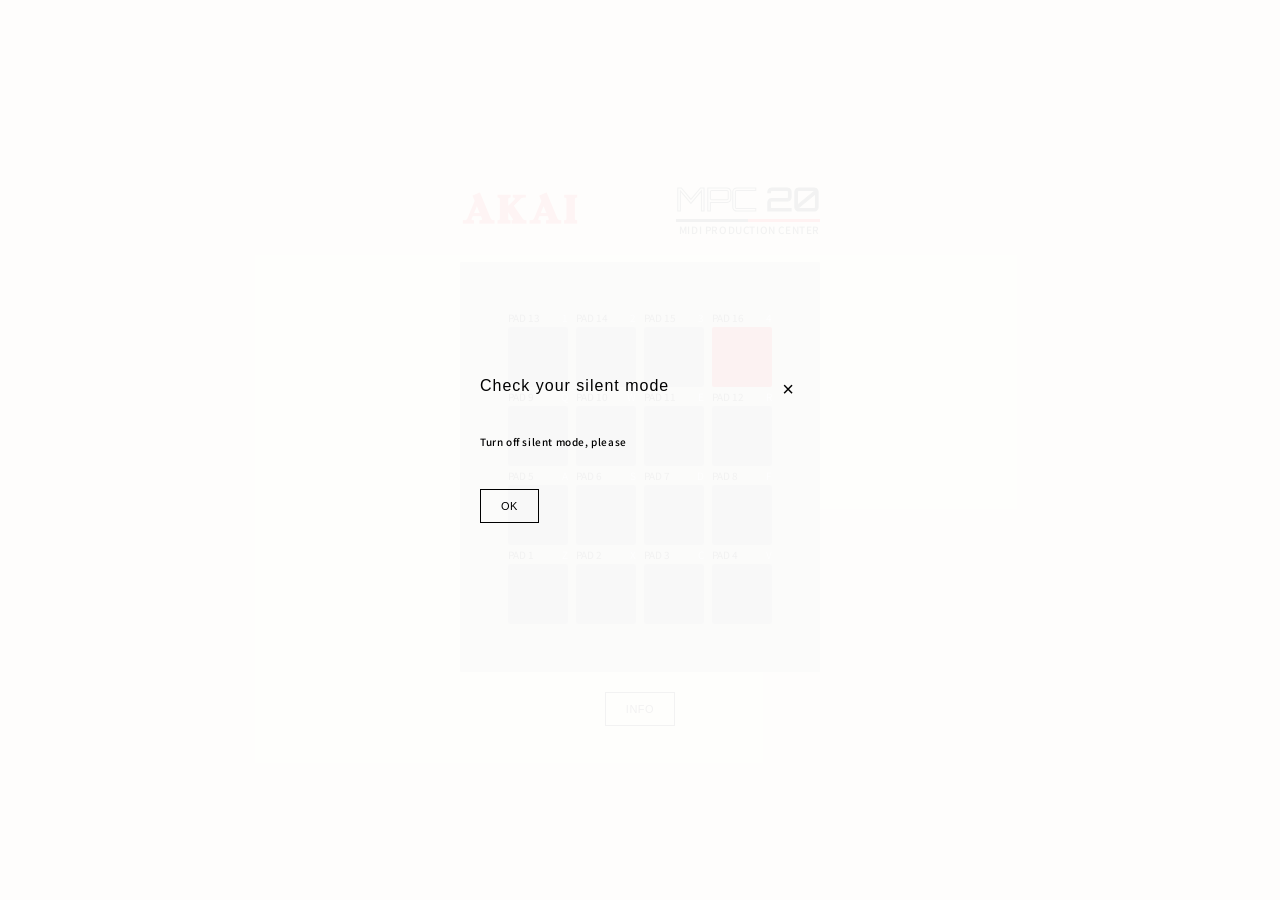
<file: mpc20/index.html>
<!doctype html>
<html lang="en">
  <head>
    <meta charset="UTF-8" />
    <meta name="viewport" content="width=device-width, initial-scale=1.0, user-scalable=no, viewport-fit=cover">
    <title>mpc20</title>
    <link rel="stylesheet" href="style.css" />
    <link rel="preconnect" href="https://fonts.googleapis.com" />
    <link rel="preconnect" href="https://fonts.gstatic.com" crossorigin />
    <link
      href="https://fonts.googleapis.com/css2?family=Aldrich&family=Goldman:wght@400;700&family=Noto+Sans+KR:wght@100..900&family=Orbitron:wght@400..900&family=Saira:ital,wght@0,100..900;1,100..900&display=swap"
      rel="stylesheet"
    />
    <link rel="stylesheet" href="https://cdnjs.cloudflare.com/ajax/libs/font-awesome/6.0.0/css/all.min.css" />
  </head>
  <body>
    <div class="machine">
      <div id="machine-header">
        <img id="akai-logo" src="assets/images/Akai-Logo.png" alt="Akai Logo" />
        <div id="machine-caption">
          <h1>
            <span id="machine-name">MPC</span>
            <span id="machine-version">20</span>
          </h1>
          <hr />
          <p>MIDI PRODUCTION CENTER</p>
        </div>
      </div>

      <div class="pad-grid">
        <div id="pad-1" class="pad">
          <div class="pad-info">
            <span class="pad-num">PAD 1</span>
            <span class="pad-command">Z</span>
          </div>
          <button></button>
        </div>
        <div id="pad-2" class="pad">
          <div class="pad-info">
            <span class="pad-num">PAD 2</span>
            <span class="pad-command">X</span>
          </div>
          <button></button>
        </div>
        <div id="pad-3" class="pad">
          <div class="pad-info">
            <span class="pad-num">PAD 3</span>
            <span class="pad-command">C</span>
          </div>
          <button></button>
        </div>
        <div id="pad-4" class="pad">
          <div class="pad-info">
            <span class="pad-num">PAD 4</span>
            <span class="pad-command">V</span>
          </div>
          <button></button>
        </div>
        <div id="pad-5" class="pad">
          <div class="pad-info">
            <span class="pad-num">PAD 5</span>
            <span class="pad-command">A</span>
          </div>
          <button></button>
        </div>
        <div id="pad-6" class="pad">
          <div class="pad-info">
            <span class="pad-num">PAD 6</span>
            <span class="pad-command">S</span>
          </div>
          <button></button>
        </div>
        <div id="pad-7" class="pad">
          <div class="pad-info">
            <span class="pad-num">PAD 7</span>
            <span class="pad-command">D</span>
          </div>
          <button></button>
        </div>
        <div id="pad-8" class="pad">
          <div class="pad-info">
            <span class="pad-num">PAD 8</span>
            <span class="pad-command">F</span>
          </div>
          <button></button>
        </div>
        <div id="pad-9" class="pad">
          <div class="pad-info">
            <span class="pad-num">PAD 9</span>
            <span class="pad-command">Q</span>
          </div>
          <button></button>
        </div>
        <div id="pad-10" class="pad">
          <div class="pad-info">
            <span class="pad-num">PAD 10</span>
            <span class="pad-command">W</span>
          </div>
          <button></button>
        </div>
        <div id="pad-11" class="pad">
          <div class="pad-info">
            <span class="pad-num">PAD 11</span>
            <span class="pad-command">E</span>
          </div>
          <button></button>
        </div>
        <div id="pad-12" class="pad">
          <div class="pad-info">
            <span class="pad-num">PAD 12</span>
            <span class="pad-command">R</span>
          </div>
          <button></button>
        </div>
        <div id="pad-13" class="pad">
          <div class="pad-info">
            <span class="pad-num">PAD 13</span>
            <span class="pad-command">1</span>
          </div>
          <button></button>
        </div>
        <div id="pad-14" class="pad">
          <div class="pad-info">
            <span class="pad-num">PAD 14</span>
            <span class="pad-command">2</span>
          </div>
          <button></button>
        </div>
        <div id="pad-15" class="pad">
          <div class="pad-info">
            <span class="pad-num">PAD 15</span>
            <span class="pad-command">3</span>
          </div>
          <button></button>
        </div>
        <div id="pad-16" class="pad">
          <div class="pad-info">
            <span class="pad-num">PAD 16</span>
            <span class="pad-command">4</span>
          </div>
          <button id="pause-pad"></button>
        </div>
      </div>
    </div>


    <button id="info-btn" class="info-btn">INFO</button>


    <div id="info-modal" class="info-modal">
      <div class="info-modal-content">
        <button id="close-info-btn" class="close-btn">×</button>
        <h2>INFO</h2>
        <div class="info-details">
          <h3>v 1.0.0</h3>
          <div class="info-item">
            <a href="https://www.instagram.com/abcdefgain" target="_blank" rel="noopener noreferrer"><i class="fab fa-instagram"></i></a>
          </div>
          <div class="info-item">
            <a href="https://github.com/abcdefgain/lab/" target="_blank" rel="noopener noreferrer"><i class="fab fa-github"></i></a>
          </div>
        </div>
      </div>
    </div>

    <div id="mute-modal" class="mute-modal">
      <div class="mute-modal-content">
        <button id="close-mute-btn" class="close-btn">×</button>
        <h2>Check your silent mode</h2>
        <p>Turn off silent mode, please</p>
        <button id="mute-action-btn" class="info-btn">OK</button>
      </div>
    </div>
    <script src="app.js"></script>
  </body>
</html>
</file>
<file: mpc20/style.css>
body {
  background-color: rgb(230, 222, 190);
  display: grid;
  min-height: 80vh;
  align-content: center;
  justify-content: center;
  justify-items: center;

  width: 95%;
  max-width: 600px;
  margin: 0 auto;

  user-select: none;
  -webkit-user-select: none;
  touch-action: manipulation;
}

body.modal-open {
  overflow: hidden;
  height: 100vh;
}

#machine-header {
  display: flex;
  align-items: center;
  justify-content: space-between;
  gap: 20px;
  padding: 0 0 20px 0;
}

#akai-logo {
  width: 120px;
}

#machine-caption * {
  margin: 0;
}

#machine-caption {
  display: flex;
  flex-direction: column;
  align-items: flex-end;
}

#machine-caption h1 {
  font-family: "Orbitron", sans-serif;
  font-weight: 400;
  font-size: 32px;

  color: transparent;
  -webkit-text-stroke: 1px rgb(0, 0, 0);
}

#machine-caption #machine-version {
  color: rgb(0, 0, 0);
}

#machine-caption hr {
  width: 100%;
  margin: 0;
  border: none;
  height: 3px;
  background: linear-gradient(to left, rgb(255, 0, 0) 50%, rgb(0, 0, 0) 50%);
}

#machine-caption p {
  font-family: "Noto Sans KR", sans-serif;
  font-size: 10px;
  font-weight: 500;
  color: rgb(0, 0, 0);

  letter-spacing: 0.6px;
}

.pad-grid {
  padding: 3rem;

  background-color: rgb(170, 170, 152);
  display: grid;
  justify-items: center;
  grid-template-columns: repeat(4, 1fr);
  grid-template-rows: repeat(4, 1fr);
  transform: scaleY(-1);
  gap: 2px 8px;

  border-radius: 1px;
}

.pad {
  font-family: "Noto Sans KR", sans-serif;
  font-size: 10px;
  transform: scaleY(-1);
  display: flex;
  align-items: center;
  justify-content: center;
  flex-direction: column;
}

.pad-info {
  padding: 0 2px 0 2px;
  margin-bottom: 2px;

  display: flex;
  flex-direction: row;
  justify-content: space-between;
  align-items: center;

  width: 100%;
}

.pad-info .pad-command {
  color: rgb(223, 221, 225);
}

.pad button {
  padding: 0;
  width: 60px;
  height: 60px;
  background-color: rgb(127, 124, 124);
  border: none;
  border-radius: 2px;
  cursor: pointer;
  touch-action: manipulation;
  -webkit-touch-callout: none;
}

.pad button:hover,
.pad button:active,
.pad button.clicked {
  background-color: rgb(84, 82, 82);
}

#pad-16 button {
  background-color: rgb(200, 0, 0);
}

#pad-16 button:hover,
#pad-16 button:active {
  background-color: rgb(160, 0, 0);
}

/* Information button */
.info-btn {
  margin-top: 20px;
  padding: 10px 20px;
  background-color: transparent;
  border: 1px solid rgb(0, 0, 0);
  border-radius: 0;
  font-family: -apple-system, BlinkMacSystemFont, "Segoe UI", sans-serif;
  font-size: 11px;
  font-weight: 400;
  letter-spacing: 0.5px;
  color: rgb(0, 0, 0);
  cursor: pointer;
  transition: all 0.3s ease;
}

.info-btn:hover {
  background-color: rgb(0, 0, 0);
  color: rgb(255, 255, 255);
}

.info-btn:active {
  background-color: rgb(40, 40, 40);
}

/* Information modal */
.info-modal {
  display: none;
  position: fixed;
  top: 0;
  left: 0;
  width: 100%;
  height: 100%;
  background-color: rgba(255, 255, 255, 0.95);
  z-index: 1000;
  justify-content: center;
  align-items: center;
}

.info-modal.active {
  display: flex;
}

.mute-modal {
  display: none;
  position: fixed;
  top: 0;
  left: 0;
  width: 100%;
  height: 100%;
  background-color: rgba(255, 255, 255, 0.95);
  z-index: 1000;
  justify-content: center;
  align-items: center;
}

.mute-modal.active {
  display: flex;
}

.mute-modal-content {
  background-color: transparent;
  border: none;
  border-radius: 0;
  padding: 0;
  max-width: 320px;
  width: 90%;
  max-height: 80vh;
  overflow-y: auto;
  animation: fadeIn 0.3s ease;
  pointer-events: auto;
}

.mute-modal-content h2 {
  font-family: -apple-system, BlinkMacSystemFont, "Segoe UI", sans-serif;
  font-size: 16px;
  font-weight: 300;
  color: rgb(0, 0, 0);
  margin: 0 0 40px 0;
  letter-spacing: 1px;
}

.mute-modal-content p {
  font-family: "Noto Sans KR", sans-serif;
  font-size: 10px;
  font-weight: 500;
  color: rgb(0, 0, 0);
  margin: 0 0 20px 0;
  letter-spacing: 0.6px;
  line-height: 1.4;
}

.mute-modal-content .info-btn {
  margin-top: 20px;
}

.info-modal-content {
  background-color: transparent;
  border: none;
  border-radius: 0;
  padding: 0;
  max-width: 320px;
  width: 90%;
  max-height: 80vh;
  overflow-y: auto;
  animation: fadeIn 0.3s ease;
}

@keyframes fadeIn {
  from {
    opacity: 0;
  }
  to {
    opacity: 1;
  }
}

.close-btn {
  float: right;
  background: none;
  border: none;
  font-size: 20px;
  font-weight: 300;
  color: rgb(0, 0, 0);
  cursor: pointer;
  padding: 0;
  width: 24px;
  height: 24px;
  display: flex;
  align-items: center;
  justify-content: center;
  margin-bottom: 20px;
}

.close-btn:hover {
  opacity: 0.6;
}

.info-modal-content h2 {
  font-family: -apple-system, BlinkMacSystemFont, "Segoe UI", sans-serif;
  font-size: 16px;
  font-weight: 300;
  color: rgb(0, 0, 0);
  margin: 0 0 40px 0;
  letter-spacing: 1px;
}

.info-modal-content h3 {
  font-family: "Noto Sans KR", sans-serif;
  font-size: 10px;
  font-weight: 500;
  color: rgb(0, 0, 0);
  margin: 0 0 20px 0;
  letter-spacing: 0.6px;
  text-transform: uppercase;
  text-align: right;
}

.info-details {
  display: flex;
  flex-direction: column;
  gap: 24px;
}

.info-item {
  display: flex;
  flex-direction: column;
  gap: 6px;
}

.info-item a {
  color: gray;
  text-decoration: none;
  font-size: 24px;
}

.info-item a:hover {
  color: black;
}

.info-value {
  font-family: -apple-system, BlinkMacSystemFont, "Segoe UI", sans-serif;
  font-size: 13px;
  font-weight: 300;
  color: rgb(0, 0, 0);
  line-height: 1.6;
  letter-spacing: 0.3px;
}
</file>
